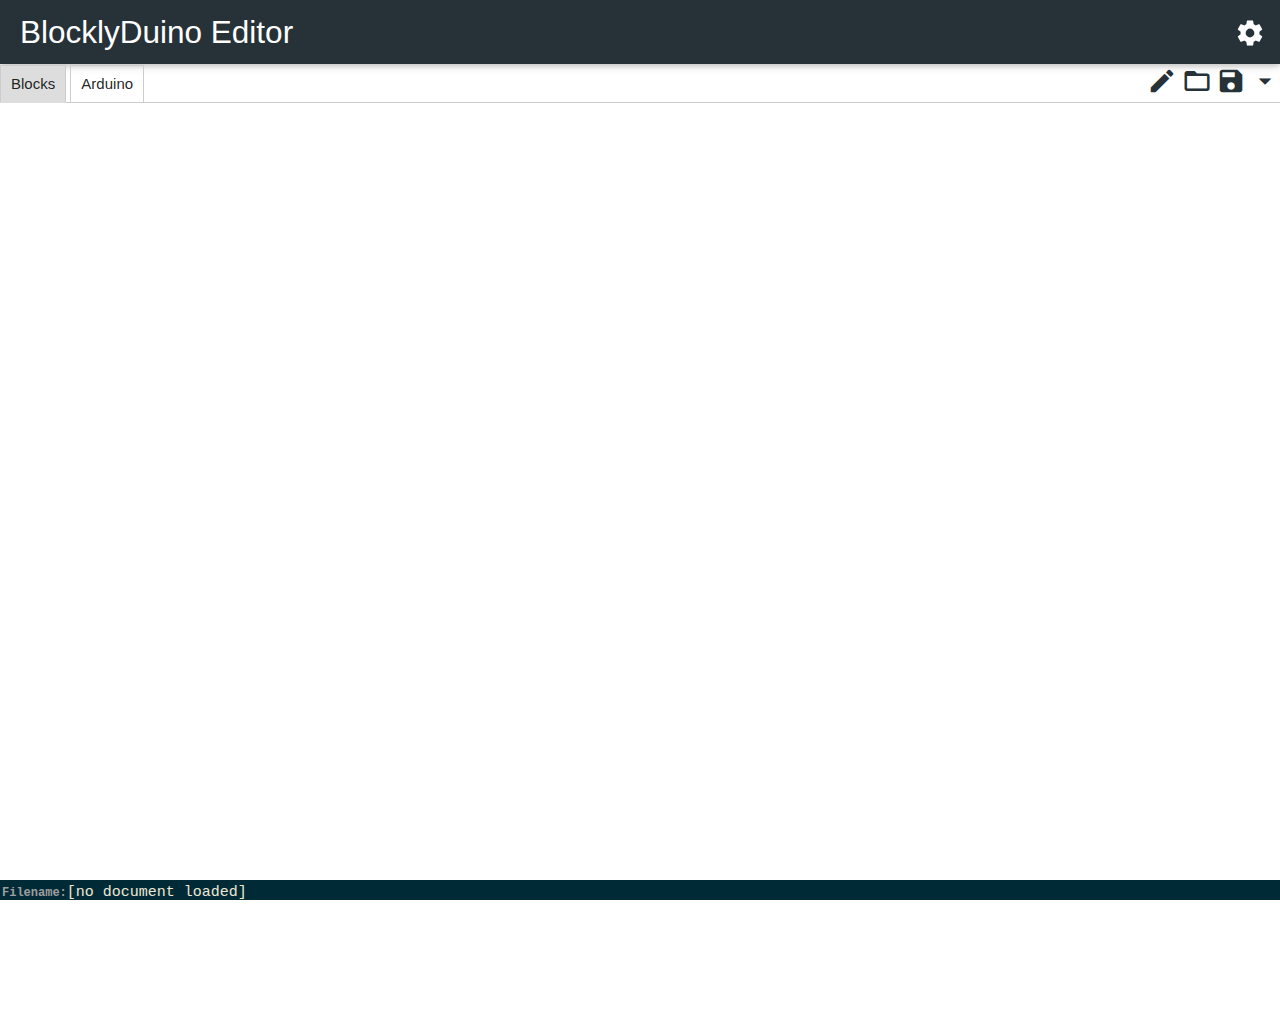
<file: offline-editor/base.html>
<!DOCTYPE html>
<html lang="en">

<head>
    <meta charset="utf-8">
    <!--Import materialize.css-->
    <link type="text/css" rel="stylesheet" href="css/materialize.min.css" media="screen,projection" />
    <link href='css/material-icons.css' rel='stylesheet' type='text/css'>
    <link href="css/style.css" rel="stylesheet">

    <!--Import jQuery before materialize.js-->
    <script type="text/javascript" src="js/jquery-2.1.3.min.js"></script>
    <script type="text/javascript" src="js/materialize.min.js"></script>
    <script src="js/header.js"></script>
    <script src="js/blockly_compressed.js"></script>
    <script src="js/blocks_compressed.js"></script>
    <script src="js/arduino_compressed.js"></script>
    <script src="msg/js/en.js"></script>
    <script src="js/setCategoryCharacter.js"></script>
    <script src="js/init.js"></script>
    <script src="js/editor.js"></script>
    <script src="js/popup.js"></script>
    <script src="js/my_materialize.js"></script>
</head>

<body>
    <!-- Modal1 Structure -->
    <div id="modal1" class="modal">
        <div class="modal-content">
            <p id="dialog1_title">Delete All Blocks?</p>
        </div>
        <div class="modal-footer">
            <a id="dialog1_yes" href="#!" class=" modal-action modal-close waves-effect waves-green btn-flat">Yes</a>
            <a id="dialog1_no" href="#!" class=" modal-action modal-close waves-effect waves-green btn-flat">No</a>
        </div>
    </div>

    <!-- Modal2 Structure -->
    <div id="modal2" class="modal">
        <div class="modal-content">
            <div class="input-field">
                <input id="dialog2_filename" type="text" class="validate" pattern="^[0-9A-Za-z]+$" required>
                <label id="dialog2_title" for="dialog2_filename">Filename</label>
            </div>
        </div>
        <div class="modal-footer">
            <a id="dialog2_ok" href="#!" class=" modal-action modal-close waves-effect waves-green btn-flat">OK</a>
            <a id="dialog2_cancel" href="#!" class=" modal-action modal-close waves-effect waves-green btn-flat">CANCEL</a>
        </div>
    </div>

    <nav>
        <div class="nav-wrapper blue-grey darken-4">
            <a href="./" class="brand-logo">BlocklyDuino Editor</a>
            <ul class="right">
                <!-- Modal3 Trigger -->
                <li><a class="waves-effect waves-light tooltipped" id="open-setting" data-tooltip="I am tooltip"><i class="material-icons">settings</i></a>
                </li>
            </ul>
        </div>
    </nav>

    <!-- Modal3 Structure -->
    <div id="modal3" class="modal">
        <div class="modal-content">
            <form action="#">
                <p id="dialog-lang-title">Language Setting</p>
                <table>
                    <tbody>
                        <tr>
                            <td>
                                <input class="with-gap" name="group1" type="radio" id="select-lang-en" value="en" />
                                <label for="select-lang-en" id="label-en">English</label>
                            </td>
                            <td>
                                <input class="with-gap" name="group1" type="radio" id="select-lang-zh" value="zh">
                                <label for="select-lang-zh" id="label-zh">正體中文</label>
                            </td>
                        </tr>
                    </tbody>
                </table>
                <div class="row">
                    <div class="col s4">
                        <!-- Switch -->
                        <div class="switch">
                            <p id="auto-save-title">Auto Save</p>
                            <label>
                                Off
                                <input id="checkbox-auto-save" type="checkbox">
                                <span class="lever"></span> On
                            </label>
                        </div>
                    </div>
                    <div class="col s8">
                        <p class="range-field" id="range-title">interval (min)
                            <input type="range" id="save-time" min="1" max="10" />
                        </p>
                    </div>
                </div>
                <p id="dialog-block-title">Option Blocks</p>
                <p>
                    <table>
                        <tbody>
                            <tr>
                                <td>
                                    <input type="checkbox" class="filled-in" id="chbox_category_linkit" value="category_linkit" />
                                    <label for="chbox_category_linkit">linkit</label>
                                </td>
                                <td></td>
                                <td></td>
                            </tr>
                            <tr>
                                <td>
                                    <input type="checkbox" class="filled-in" id="chbox_category_adafruit" value="category_adafruit" />
                                    <label for="chbox_category_adafruit">adafruit</label>
                                </td>
                                <td>
                                    <input type="checkbox" class="filled-in" id="chbox_category_grove" value="category_grove" />
                                    <label for="chbox_category_grove">grove</label>
                                </td>
                                <td>
                                    <input type="checkbox" class="filled-in" id="chbox_category_robot" value="category_robot" />
                                    <label for="chbox_category_robot">robot</label>
                                </td>
                            </tr>
                            <tr>
                                <td>
                                    <input type="checkbox" class="filled-in" id="chbox_category_ethernet" value="category_ethernet" />
                                    <label for="chbox_category_ethernet">Ethernet</label>
                                </td>
                                <td>
                                    <input type="checkbox" class="filled-in" id="chbox_category_cloud_service" value="category_cloud_service" />
                                    <label for="chbox_category_cloud_service">category_cloud_service</label>
                                </td>
                                <td></td>
                            </tr>
                            <tr>
                                <td>
                                    <input type="checkbox" class="filled-in" id="chbox_category_servo" value="category_servo" />
                                    <label for="chbox_category_servo">servo</label>
                                </td>
                                <td>
                                    <input type="checkbox" class="filled-in" id="chbox_category_ultrasonic" value="category_ultrasonic" />
                                    <label for="chbox_category_ultrasonic">ultrasonic</label>
                                </td>
                                <td>
                                    <input type="checkbox" class="filled-in" id="chbox_category_lcd" value="category_lcd" />
                                    <label for="chbox_category_lcd">lcd</label>
                                </td>
                            </tr>
                            <tr>
                                <td>
                                    <input type="checkbox" class="filled-in" id="chbox_category_other_sensor" value="category_other_sensor" />
                                    <label for="chbox_category_other_sensor">other sensor</label>
                                </td>
                                <td></td>
                                <td></td>
                            </tr>
                        </tbody>
                    </table>
                </p>
            </form>
        </div>
        <div class="modal-footer">
            <a href="#!" id="setting" class=" modal-action modal-close waves-effect waves-green btn-flat">OK</a>
        </div>
    </div>

    <!-- Modal4 Structure -->
    <div id="modal4" class="modal">
        <div class="modal-content">
            <p id="dialog4_title">Delete All Blocks?</p>
        </div>
        <div class="modal-footer">
            <a id="dialog4_yes" href="#!" class=" modal-action modal-close waves-effect waves-green btn-flat">Yes</a>
            <a id="dialog4_no" href="#!" class=" modal-action modal-close waves-effect waves-green btn-flat">No</a>
        </div>
    </div>

    <!-- modal_import Structure -->
    <div id="modal_import" class="modal">
        <div class="modal-content">
            <div class="input-field">
                <textarea id="textarea_import" class="materialize-textarea"></textarea>
                <label id="textarea_import_label" for="textarea_import">Import XML</label>
            </div>
        </div>
        <div class="modal-footer">
            <a id="dialog_import_ok" href="#!" class=" modal-action modal-close waves-effect waves-green btn-flat">OK</a>
            <a id="dialog_import_cancel" href="#!" class=" modal-action modal-close waves-effect waves-green btn-flat">CANCEL</a>
        </div>
    </div>

    <!-- modal_export Structure -->
    <div id="modal_export" class="modal">
        <div class="modal-content">
            <div class="input-field">
                <textarea id="textarea_export" class="materialize-textarea"></textarea>
                <label id="textarea_export_label" for="textarea_export">Export XML</label>
            </div>
        </div>
        <div class="modal-footer">
            <a id="dialog_export_ok" href="#!" class=" modal-action modal-close waves-effect waves-green btn-flat">OK</a>
        </div>
    </div>

    <!-- Dropdown Structure -->
    <ul id="dropdown1" class="dropdown-content">
        <li><a href="#!" id="button_import">Import</a>
        </li>
        <li class="divider"></li>
        <li><a href="#!" id="button_export">Export</a>
        </li>
        <li class="divider"></li>
        <li><a href="#!" id="button_discard">Discard</a>
        </li>
        <li class="divider"></li>
        <li><a href="#!" id="button_save_as">Save as..</a>
        </li>
    </ul>

    <!-- modal_varialble Structure -->
    <div id="modal_variable" class="modal">
        <div class="modal-content">
            <div class="input-field">
                <input id="dialog_var_name" type="text" class="validate" pattern="^[0-9A-Za-z]+$" required>
                <label id="dialog_var_title" for="dialog_var_name">Rename Variable Name</label>
            </div>
        </div>
        <div class="modal-footer">
            <a id="dialog_var_ok" href="#!" class=" modal-action modal-close waves-effect waves-green btn-flat">OK</a>
            <a href="#!" class=" modal-action modal-close waves-effect waves-green btn-flat">CANCEL</a>
        </div>
    </div>

    <table id="main">
        <tr>
            <td>
                <table id="tab">
                    <tr id="tabRow">
                        <td id="tab_blocks" class="tabon">Blocks</td>
                        <td class="tabmin">&nbsp;</td>
                        <td id="tab_arduino" class="taboff">Arduino</td>
                        <td class="tabmin">&nbsp;</td>
                        <td class="tabmax">
                            <a href="#" class="hide-link tooltipped" id="button_new" data-tooltip="I am tooltip"><i class="small material-icons">create</i></a>
                            <a href="#" class="hide-link tooltipped" id="button_open" data-tooltip="I am tooltip"><i class="small material-icons">folder_open</i></a>
                            <a href="#" class="hide-link tooltipped" data-tooltip="I am tooltip" id="button_save"><i class="small material-icons">save</i></a>
                            <!-- Dropdown Trigger -->
                            <a class="hide-link dropdown-button" href="#" data-activates="dropdown1"><i class="small material-icons">arrow_drop_down</i></a>
                        </td>
                    </tr>
                </table>
            </td>
        </tr>
        <tr>
            <td id="content_area"></td>
        </tr>
    </table>
    <div id="content_blocks" class="content"></div>
    <textarea id="content_arduino" class="content" readonly wrap="off"></textarea>

    <xml id="toolbox" style="display: none"></xml>
    <div class="info">
        <label id="info_filename">Filename:</label><span id="info_title"></span>
    </div>
</body>

</html>
</file>
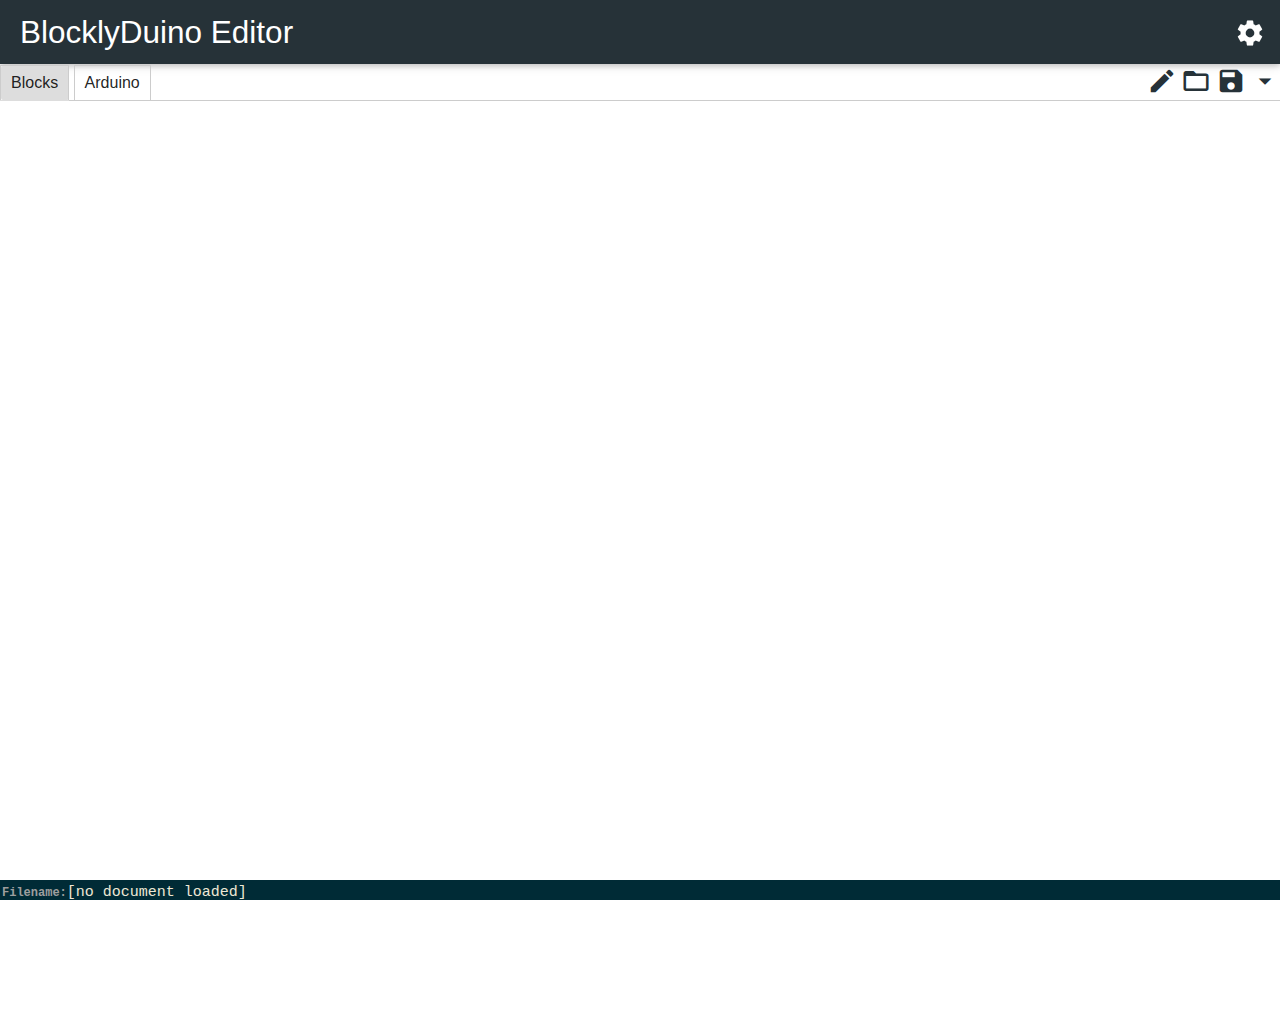
<file: offline-editor/main.html>
<html lang="en">

<head>
    <meta charset="utf-8">
    <!--Import materialize.css-->
    <link type="text/css" rel="stylesheet" href="css/materialize.min.css" media="screen,projection">
    <link href="css/material-icons.css" rel="stylesheet" type="text/css">
    <link href="css/style.css" rel="stylesheet">

    <!--Import jQuery before materialize.js-->
    <script type="text/javascript" src="js/jquery-2.1.3.min.js"></script>
    <script type="text/javascript" src="js/materialize.min.js"></script>
    <script src="js/header.js"></script>
    <script src="js/blockly_compressed.js"></script>
    <script src="js/blocks_compressed.js"></script>
    <script src="js/arduino_compressed.js"></script>
    <script src="msg/js/en.js"></script>
    <script src="js/setCategoryCharacter.js"></script>
    <script src="js/init.js"></script>
    <script src="js/editor.js"></script>
    <script src="js/popup.js"></script>
    <script src="js/my_materialize.js"></script>
</head>

<body>
    <!-- Modal1 Structure -->
    <div id="modal1" class="modal">
        <div class="modal-content">
            <p id="dialog1_title">Delete All Blocks?</p>
        </div>
        <div class="modal-footer">
            <a id="dialog1_yes" href="#!" class=" modal-action modal-close waves-effect waves-green btn-flat">Yes</a>
            <a id="dialog1_no" href="#!" class=" modal-action modal-close waves-effect waves-green btn-flat">No</a>
        </div>
    </div>

    <!-- Modal2 Structure -->
    <div id="modal2" class="modal">
        <div class="modal-content">
            <div class="input-field">
                <input id="dialog2_filename" type="text" class="validate" pattern="^[0-9A-Za-z]+$" required>
                <label id="dialog2_title" for="dialog2_filename">Filename</label>
            </div>
        </div>
        <div class="modal-footer">
            <a id="dialog2_ok" href="#!" class=" modal-action modal-close waves-effect waves-green btn-flat">OK</a>
            <a id="dialog2_cancel" href="#!" class=" modal-action modal-close waves-effect waves-green btn-flat">CANCEL</a>
        </div>
    </div>

    <nav>
        <div class="nav-wrapper blue-grey darken-4">
            <a href="./" class="brand-logo">BlocklyDuino Editor</a>
            <ul class="right">
                <!-- Modal3 Trigger -->
                <li><a class="waves-effect waves-light tooltipped" id="open-setting" data-tooltip="I am tooltip"><i class="material-icons">settings</i></a>
                </li>
            </ul>
        </div>
    </nav>

    <!-- Modal3 Structure -->
    <div id="modal3" class="modal">
        <div class="modal-content">
            <form action="#">
                <p id="dialog-lang-title">Language Setting</p>
                <table>
                    <tbody>
                        <tr>
                            <td>
                                <input class="with-gap" name="group1" type="radio" id="select-lang-en" value="en">
                                <label for="select-lang-en" id="label-en">English</label>
                            </td>
                            <td>
                                <input class="with-gap" name="group1" type="radio" id="select-lang-zh" value="zh">
                                <label for="select-lang-zh" id="label-zh">正體中文</label>
                            </td>
                        </tr>
                    </tbody>
                </table>
                <div class="row">
                    <div class="col s4">
                        <!-- Switch -->
                        <div class="switch">
                            <p id="auto-save-title">Auto Save</p>
                            <label>
                                Off
                                <input id="checkbox-auto-save" type="checkbox">
                                <span class="lever"></span> On
                            </label>
                        </div>
                    </div>
                    <div class="col s8">
                        <p class="range-field" id="range-title">interval (min)
                            <input type="range" id="save-time" min="1" max="10">
                        </p>
                    </div>
                </div>
                <p id="dialog-block-title">Option Blocks</p>
                <p>
                    </p><table>
                        <tbody>
                            <tr>
                                <td>
                                    <input type="checkbox" class="filled-in" id="chbox_category_linkit" value="category_linkit">
                                    <label for="chbox_category_linkit">linkit</label>
                                </td>
                                <td></td>
                                <td></td>
                            </tr>
                            <tr>
                                <td>
                                    <input type="checkbox" class="filled-in" id="chbox_category_adafruit" value="category_adafruit">
                                    <label for="chbox_category_adafruit">adafruit</label>
                                </td>
                                <td>
                                    <input type="checkbox" class="filled-in" id="chbox_category_grove" value="category_grove">
                                    <label for="chbox_category_grove">grove</label>
                                </td>
                                <td>
                                    <input type="checkbox" class="filled-in" id="chbox_category_robot" value="category_robot">
                                    <label for="chbox_category_robot">robot</label>
                                </td>
                            </tr>
                            <tr>
                                <td>
                                    <input type="checkbox" class="filled-in" id="chbox_category_ethernet" value="category_ethernet">
                                    <label for="chbox_category_ethernet">Ethernet</label>
                                </td>
                                <td>
                                    <input type="checkbox" class="filled-in" id="chbox_category_cloud_service" value="category_cloud_service">
                                    <label for="chbox_category_cloud_service">category_cloud_service</label>
                                </td>
                                <td></td>
                            </tr>
                            <tr>
                                <td>
                                    <input type="checkbox" class="filled-in" id="chbox_category_servo" value="category_servo">
                                    <label for="chbox_category_servo">servo</label>
                                </td>
                                <td>
                                    <input type="checkbox" class="filled-in" id="chbox_category_ultrasonic" value="category_ultrasonic">
                                    <label for="chbox_category_ultrasonic">ultrasonic</label>
                                </td>
                                <td>
                                    <input type="checkbox" class="filled-in" id="chbox_category_lcd" value="category_lcd">
                                    <label for="chbox_category_lcd">lcd</label>
                                </td>
                            </tr>
                            <tr>
                                <td>
                                    <input type="checkbox" class="filled-in" id="chbox_category_other_sensor" value="category_other_sensor">
                                    <label for="chbox_category_other_sensor">other sensor</label>
                                </td>
                                <td></td>
                                <td></td>
                            </tr>
                        </tbody>
                    </table>
                
            </form>
        </div>
        <div class="modal-footer">
            <a href="#!" id="setting" class=" modal-action modal-close waves-effect waves-green btn-flat">OK</a>
        </div>
    </div>

    <!-- Modal4 Structure -->
    <div id="modal4" class="modal">
        <div class="modal-content">
            <p id="dialog4_title">Delete All Blocks?</p>
        </div>
        <div class="modal-footer">
            <a id="dialog4_yes" href="#!" class=" modal-action modal-close waves-effect waves-green btn-flat">Yes</a>
            <a id="dialog4_no" href="#!" class=" modal-action modal-close waves-effect waves-green btn-flat">No</a>
        </div>
    </div>

    <!-- modal_import Structure -->
    <div id="modal_import" class="modal">
        <div class="modal-content">
            <div class="input-field">
                <textarea id="textarea_import" class="materialize-textarea"></textarea>
                <label id="textarea_import_label" for="textarea_import">Import XML</label>
            </div>
        </div>
        <div class="modal-footer">
            <a id="dialog_import_ok" href="#!" class=" modal-action modal-close waves-effect waves-green btn-flat">OK</a>
            <a id="dialog_import_cancel" href="#!" class=" modal-action modal-close waves-effect waves-green btn-flat">CANCEL</a>
        </div>
    </div>

    <!-- modal_export Structure -->
    <div id="modal_export" class="modal">
        <div class="modal-content">
            <div class="input-field">
                <textarea id="textarea_export" class="materialize-textarea"></textarea>
                <label id="textarea_export_label" for="textarea_export">Export XML</label>
            </div>
        </div>
        <div class="modal-footer">
            <a id="dialog_export_ok" href="#!" class=" modal-action modal-close waves-effect waves-green btn-flat">OK</a>
        </div>
    </div>

    <!-- Dropdown Structure -->
    <ul id="dropdown1" class="dropdown-content">
        <li><a href="#!" id="button_import">Import</a>
        </li>
        <li class="divider">
        <li><a href="#!" id="button_export">Export</a>
        </li>
        <li class="divider">
        <li><a href="#!" id="button_discard">Discard</a>
        </li>
        <li class="divider">
        <li><a href="#!" id="button_save_as">Save as..</a>
        </li>
    </ul>

    <!-- modal_varialble Structure -->
    <div id="modal_variable" class="modal">
        <div class="modal-content">
            <div class="input-field">
                <input id="dialog_var_name" type="text" class="validate" pattern="^[0-9A-Za-z]+$" required>
                <label id="dialog_var_title" for="dialog_var_name">Rename Variable Name</label>
            </div>
        </div>
        <div class="modal-footer">
            <a id="dialog_var_ok" href="#!" class=" modal-action modal-close waves-effect waves-green btn-flat">OK</a>
            <a href="#!" class=" modal-action modal-close waves-effect waves-green btn-flat">CANCEL</a>
        </div>
    </div>

    <table id="main">
        <tr>
            <td>
                <table id="tab">
                    <tr id="tabRow">
                        <td id="tab_blocks" class="tabon">Blocks</td>
                        <td class="tabmin"> </td>
                        <td id="tab_arduino" class="taboff">Arduino</td>
                        <td class="tabmin"> </td>
                        <td class="tabmax">
                            <a href="#" class="hide-link tooltipped" id="button_new" data-tooltip="I am tooltip"><i class="small material-icons">create</i></a>
                            <a href="#" class="hide-link tooltipped" id="button_open" data-tooltip="I am tooltip"><i class="small material-icons">folder_open</i></a>
                            <a href="#" class="hide-link tooltipped" data-tooltip="I am tooltip" id="button_save"><i class="small material-icons">save</i></a>
                            <!-- Dropdown Trigger -->
                            <a class="hide-link dropdown-button" href="#" data-activates="dropdown1"><i class="small material-icons">arrow_drop_down</i></a>
                        </td>
                    </tr>
                </table>
            </td>
        </tr>
        <tr>
            <td id="content_area"></td>
        </tr>
    </table>
    <div id="content_blocks" class="content"></div>
    <textarea id="content_arduino" class="content" readonly wrap="off"></textarea>

    <xml id="toolbox" style="display: none"><category id="category_initializes">
    <block type="initializes_setup"></block>
</category>
<category id="category_inout">
    <category id="category_digital">
        <block type="inout_highlow"></block>
        <block type="inout_digitalpin"></block>
        <block type="inout_digital_write"></block>
        <block type="inout_custom_digital_write">
            <value name="PIN">
                <block type="inout_digitalpin">
                    <field name="PIN">1</field>
                </block>
            </value>
            <value name="STAT">
                <block type="inout_highlow">
                    <field name="BOOL">HIGH</field>
                </block>
            </value>
        </block>
        <block type="inout_digital_read"></block>
        <block type="inout_enable_pullup"></block>
    </category>
    <category id="category_analog">
        <block type="inout_analog_write">
            <value name="NUM">
                <block type="math_number">
                    <field name="NUM">255</field>
                </block>
            </value>
        </block>
        <block type="inout_analog_read"></block>
    </category>
    <category id="category_others">
        <block type="pulsein"></block>
        <block type="tone"></block>
        <block type="custom_tone">
            <value name="FREQ">
                <block type="math_number">
                    <field name="NUM">255</field>
                </block>
            </value>
        </block>
    </category>
</category>
<category id="category_serial">
    <block type="serial_available"></block>
    <block type="serial_print">
        <value name="CONTENT">
            <block type="text">
                <field name="TEXT"></field>
            </block>
        </value>
    </block>
    <block type="serial_println">
        <value name="CONTENT">
            <block type="text">
                <field name="TEXT"></field>
            </block>
        </value>
    </block>
    <block type="serial_read"></block>
    <block type="serial_byte_number"></block>
</category>
<category id="category_ethernet">
    <category id="category_ethernet_init">
        <block type="ethernet_begin_dhcp">
            <value name="MAC_ADDRESS">
                <block type="ethernet_mac_address"></block>
            </value>
        </block>
        <block type="ethernet_localip"></block>
    </category>
    <category id="category_ethernet_client">
        <block type="ethernet_connect">
            <value name="SERVER">
                <block type="text">
                    <field name="TEXT">www.google.com</field>
                </block>
            </value>
        </block>
        <block type="ethernet_stop"></block>
        <block type="ethernet_connected"></block>
        <block type="ethernet_available"></block>
        <block type="ethernet_print">
            <value name="TEXT">
                <block type="text">
                    <field name="TEXT"></field>
                </block>
            </value>
        </block>
        <block type="ethernet_println">
            <value name="TEXT">
                <block type="text">
                    <field name="TEXT"></field>
                </block>
            </value>
        </block>
        <block type="ethernet_read"></block>
        <block type="ethernet_get_request"></block>
        <!--block type="ethernet_post_request"></block-->
    </category>
</category>
<category id="category_interrupts">
    <block type="interrupts_attach"></block>
    <block type="interrupts_detach"></block>
    <block type="interrupts"></block>
    <block type="interrupts_no"></block>
</category>
<sep id="category_sep"></sep>
<category id="category_cloud_service">
    <category id="category_ifttt">
        <block type="text">
            <field name="TEXT">maker.ifttt.com</field>
        </block>
        <block type="ifttt_get_url">
            <value name="EVENT">
                <block type="text">
                    <field name="TEXT"></field>
                </block>
            </value>
            <value name="KEY">
                <block type="text">
                    <field name="TEXT"></field>
                </block>
            </value>
        </block>
    </category>
    <category id="category_m2x">
        <block type="m2x_begin">
            <value name="ID">
                <block type="text">
                    <field name="TEXT"></field>
                </block>
            </value>
            <value name="STREAM_NAME">
                <block type="text">
                    <field name="TEXT"></field>
                </block>
            </value>
            <value name="KEY">
                <block type="text">
                    <field name="TEXT"></field>
                </block>
            </value>
        </block>
        <block type="m2x_update_value">
            <value name="VALUE">
                <block type="math_number">
                    <field name="NUM">1</field>
                </block>
            </value>
        </block>
        <block type="m2x_list_value"></block>
        <block type="m2x_custom_list_value"></block>
        <block type="m2x_delete_values"></block>
        <block type="m2x_update_location">
            <value name="LOCATION_NAME">
                <block type="text">
                    <field name="TEXT"></field>
                </block>
            </value>
        </block>
    </category>
    <category id="category_blynk">
        <block type="blynk_ethernet_begin">
            <value name="AUTH">
                <block type="text">
                    <field name="TEXT"></field>
                </block>
            </value>
            <value name="MAC_ADDRESS">
                <block type="ethernet_mac_address"></block>
            </value>
        </block>
        <block type="blynk_connect"></block>
        <block type="blynk_write"></block>
        <block type="blynk_param"></block>
        <block type="blynk_merge_param"></block>
        <block type="blynk_virtual_write">
            <value name="VALUE">
                <block type="math_number">
                    <field name="NUM">1</field>
                </block>
            </value>
        </block>
        <block type="blynk_email">
            <value name="ADDRESS">
                <block type="text">
                    <field name="TEXT"></field>
                </block>
            </value>
            <value name="TITLE">
                <block type="text">
                    <field name="TEXT"></field>
                </block>
            </value>
            <value name="BODY">
                <block type="text">
                    <field name="TEXT"></field>
                </block>
            </value>
        </block>
        <block type="blynk_notify">
            <value name="TEXT">
                <block type="text">
                    <field name="TEXT"></field>
                </block>
            </value>
        </block>
        <block type="blynk_tweet">
            <value name="TEXT">
                <block type="text">
                    <field name="TEXT"></field>
                </block>
            </value>
        </block>
    </category>
</category>
<sep></sep>
<category id="category_grove">
    <category id="category_grove_input">
        <block type="grove_button"></block>
        <block type="grove_touch"></block>
        <block type="grove_rotary_angle"></block>
        <block type="grove_ir_receiver_init"></block>
        <block type="grove_ir_receiver_check_data"></block>
        <block type="grove_ir_receiver_receive"></block>
        <block type="grove_ir_receiver_data"></block>
        <!--block type="grove_tilt_switch"></block-->
        <!--block type="grove_thumb_joystick"></block-->
    </category>
    <category id="category_grove_output">
        <block type="grove_led"></block>
        <block type="grove_relay"></block>
        <block type="grove_buzzer"></block>
        <block type="grove_ir_emitter_send">
            <value name="DATA">
                <block type="math_number">
                    <field name="NUM">0</field>
                </block>
            </value>
        </block>
        <!--block type="grove_rgb_led"></block-->
        <!--block type="grove_motor_shield"></block-->
    </category>
    <category id="category_grove_sensor">
        <!--block type="grove_line_finder"></block-->
        <!--block type="grove_pir_motion_sensor"></block-->
        <block type="grove_light_sensor"></block>
        <block type="grove_temporature_sensor"></block>
        <block type="grove_sound_sensor"></block>
        <!--block type="grove_ultrasonic_ranger"></block-->
    </category>
    <category id="category_lcd_rgb">
        <block type="grove_rgb_lcd_begin"></block>
        <block type="grove_rgb_lcd_print">
            <value name="PRINT">
                <block type="text">
                    <field name="TEXT"></field>
                </block>
            </value>
        </block>
        <block type="grove_rgb_lcd_setcolor"></block>
        <block type="grove_rgb_lcd_custom_setcursor">
            <value name="COL">
                <block type="math_number">
                    <field name="NUM">0</field>
                </block>
            </value>
            <value name="ROW">
                <block type="math_number">
                    <field name="NUM">0</field>
                </block>
            </value>
        </block>
        <block type="grove_rgb_lcd_clear"></block>
        <!--block type="lcd_scrolldisplayright"></block-->
        <!--block type="lcd_scrolldisplayleft"></block-->
        <block type="grove_rgb_lcd_switch_scroll"></block>
        <!--block type="lcd_lefttoright"></block-->
        <!--block type="lcd_righttoleft"></block-->
        <!--block type="grove_serial_lcd_power"></block-->
        <!--block type="grove_serial_lcd_effect"></block-->
    </category>
</category>
<category id="category_adafruit">
    <category id="category_rgbled">
        <block type="rgbled_begin"></block>
        <!--block type="rgbled_setpixelcolor"></block-->
        <block type="rgbled_setpixelcolor2">
            <value name="TARGET">
                <block type="math_number">
                    <field name="NUM">0</field>
                </block>
            </value>
        </block>
        <block type="rgbled_custom_setpixelcolor">
            <value name="TARGET">
                <block type="math_number">
                    <field name="NUM">0</field>
                </block>
            </value>
            <value name="R">
                <block type="math_number">
                    <field name="NUM">255</field>
                </block>
            </value>
            <value name="G">
                <block type="math_number">
                    <field name="NUM">0</field>
                </block>
            </value>
            <value name="B">
                <block type="math_number">
                    <field name="NUM">0</field>
                </block>
            </value>
        </block>
        <block type="rgbled_show"></block>
    </category>
    <category id="category_neopixel">
        <block type="neopixel_begin"></block>
        <!--block type="neopixel_setpixelcolor"></block-->
        <block type="neopixel_setpixelcolor">
            <value name="TARGET">
                <block type="math_number">
                    <field name="NUM">0</field>
                </block>
            </value>
        </block>
        <block type="neopixel_custom_setpixelcolor">
            <value name="TARGET">
                <block type="math_number">
                    <field name="NUM">0</field>
                </block>
            </value>
            <value name="R">
                <block type="math_number">
                    <field name="NUM">255</field>
                </block>
            </value>
            <value name="G">
                <block type="math_number">
                    <field name="NUM">0</field>
                </block>
            </value>
            <value name="B">
                <block type="math_number">
                    <field name="NUM">0</field>
                </block>
            </value>
        </block>
        <block type="neopixel_show"></block>
    </category>
    <category id="category_i2c_matrix">
        <block type="i2c_matrix_begin"></block>
        <block type="i2c_matrix_clear"></block>
        <block type="i2c_matrix_writedisplay"></block>
        <block type="i2c_matrix_setcursor">
            <value name="COL">
                <block type="math_number">
                    <field name="NUM">0</field>
                </block>
            </value>
            <value name="ROW">
                <block type="math_number">
                    <field name="NUM">0</field>
                </block>
            </value>
        </block>
        <block type="i2c_matrix_settextsize"></block>
        <block type="i2c_matrix_settextwrap"></block>
        <block type="i2c_matrix_settextcolor"></block>
        <block type="i2c_matrix_print">
            <value name="CONTENT">
                <block type="text">
                    <field name="TEXT"></field>
                </block>
            </value>
        </block>
        <block type="i2c_matrix_setrotation"></block>
        <block type="i2c_matrix_drawpixel">
            <value name="X">
                <block type="math_number">
                    <field name="NUM">0</field>
                </block>
            </value>
            <value name="Y">
                <block type="math_number">
                    <field name="NUM">0</field>
                </block>
            </value>
        </block>
        <block type="i2c_matrix_drawline">
            <value name="X0">
                <block type="math_number">
                    <field name="NUM">0</field>
                </block>
            </value>
            <value name="Y0">
                <block type="math_number">
                    <field name="NUM">0</field>
                </block>
            </value>
            <value name="X1">
                <block type="math_number">
                    <field name="NUM">0</field>
                </block>
            </value>
            <value name="Y1">
                <block type="math_number">
                    <field name="NUM">0</field>
                </block>
            </value>
        </block>
        <block type="i2c_matrix_drawcircle">
            <value name="X">
                <block type="math_number">
                    <field name="NUM">0</field>
                </block>
            </value>
            <value name="Y">
                <block type="math_number">
                    <field name="NUM">0</field>
                </block>
            </value>
            <value name="D">
                <block type="math_number">
                    <field name="NUM">0</field>
                </block>
            </value>
        </block>
        <block type="i2c_matrix_drawrect">
            <value name="X0">
                <block type="math_number">
                    <field name="NUM">0</field>
                </block>
            </value>
            <value name="Y0">
                <block type="math_number">
                    <field name="NUM">0</field>
                </block>
            </value>
            <value name="X1">
                <block type="math_number">
                    <field name="NUM">5</field>
                </block>
            </value>
            <value name="Y1">
                <block type="math_number">
                    <field name="NUM">5</field>
                </block>
            </value>
        </block>
        <block type="i2c_matrix_fillrect">
            <value name="X0">
                <block type="math_number">
                    <field name="NUM">0</field>
                </block>
            </value>
            <value name="Y0">
                <block type="math_number">
                    <field name="NUM">0</field>
                </block>
            </value>
            <value name="X1">
                <block type="math_number">
                    <field name="NUM">5</field>
                </block>
            </value>
            <value name="Y1">
                <block type="math_number">
                    <field name="NUM">5</field>
                </block>
            </value>
        </block>
    </category>
    <category id="category_i2c_sevenseg">
        <block type="i2c_sevenseg_begin"></block>
        <block type="i2c_sevenseg_writedisplay"></block>
        <block type="i2c_sevenseg_print">
            <value name="NUM">
                <block type="math_number">
                    <field name="NUM">7777</field>
                </block>
            </value>
        </block>
        <block type="i2c_sevenseg_writedigitnum">
            <value name="POSITION">
                <block type="math_number">
                    <field name="NUM">0</field>
                </block>
            </value>
            <value name="NUM">
                <block type="math_number">
                    <field name="NUM">1</field>
                </block>
            </value>
            <value name="DOTS">
                <block type="i2c_sevenseg_boolean">
                    <field name="BOOL">TRUE</field>
                </block>
            </value>
        </block>
        <block type="i2c_sevenseg_drawcolon">
            <value name="DOTS">
                <block type="i2c_sevenseg_boolean">
                    <field name="BOOL">TRUE</field>
                </block>
            </value>
        </block>
        <block type="i2c_sevenseg_boolean"></block>
    </category>
    <category id="category_mpr121">
        <block type="mpr121_begin"></block>
        <block type="mpr121_touched">
            <value name="CH">
                <block type="math_number">
                    <field name="NUM">0</field>
                </block>
            </value>
        </block>
        <block type="mpr121_released">
            <value name="CH">
                <block type="math_number">
                    <field name="NUM">0</field>
                </block>
            </value>
        </block>
        <block type="mpr121_value">
            <value name="CH">
                <block type="math_number">
                    <field name="NUM">0</field>
                </block>
            </value>
        </block>
        <block type="mpr121_reset"></block>
    </category>
</category>
<category id="category_sparkfun">
    <category id="category_ir_remote">
        <block type="ir_remote_get"></block>
        <block type="ir_remote_button"></block>
    </category>
</category>
<category id="category_robot">
    <category id="category_shield_bot">
        <block type="shield_bot_setmaxspeed"></block>
        <block type="shield_bot_setmaxspeed_lr"></block>
        <block type="shield_bot_move"></block>
        <block type="shield_bot_drive">
            <value name="LEFT">
                <block type="math_number">
                    <field name="NUM">0</field>
                </block>
            </value>
            <value name="RIGHT">
                <block type="math_number">
                    <field name="NUM">0</field>
                </block>
            </value>
        </block>
        <block type="shield_bot_motor">
            <value name="DIRECTION">
                <block type="math_number">
                    <field name="NUM">0</field>
                </block>
            </value>
        </block>
        <block type="shield_bot_readsensor"></block>
    </category>
    <category id="category_aerobot">
        <block type="aerobot_move"></block>
        <block type="aerobot_rotate"></block>
        <block type="aerobot_lightsens"></block>
        <block type="aerobot_distsens"></block>
        <block type="aerobot_linesens"></block>
        <block type="aerobot_setled"></block>
    </category>
</category>
<category id="category_servo">
    <block type="servo_write">
        <value name="ANGLE">
            <block type="math_number">
                <field name="NUM">0</field>
            </block>
        </value>
    </block>
    <block type="servo_writeus">
        <value name="ANGLE_US">
            <block type="math_number">
                <field name="NUM">0</field>
            </block>
        </value>
    </block>
    <block type="servo_read"></block>
    <block type="servo_attached"></block>
    <block type="servo_attach"></block>
    <block type="servo_custom_attach"></block>
    <block type="servo_detach"></block>
</category>
<category id="category_ultrasonic">
    <block type="ultrasonic_setting"></block>
    <block type="ultrasonic_maxrange"></block>
    <block type="ultrasonic_distance"></block>
</category>
<category id="category_lcd">
    <block type="lcd_init"></block>
    <block type="lcd_begin"></block>
    <block type="lcd_print">
        <value name="PRINT">
            <block type="text">
                <field name="TEXT"></field>
            </block>
        </value>
    </block>
    <!--block type="lcd_setcursor"></block-->
    <block type="lcd_custom_setcursor">
        <value name="COL">
            <block type="math_number">
                <field name="NUM">0</field>
            </block>
        </value>
        <value name="ROW">
            <block type="math_number">
                <field name="NUM">0</field>
            </block>
        </value>
    </block>
    <block type="lcd_clear"></block>
    <!--block type="lcd_scrolldisplayright"></block-->
    <!--block type="lcd_scrolldisplayleft"></block-->
    <block type="lcd_switch_scroll"></block>
    <!--block type="lcd_autoscroll"></block>
<block type="lcd_noautoscroll"></block-->
    <!--block type="lcd_lefttoright"></block-->
    <!--block type="lcd_righttoleft"></block-->
</category>
<category id="category_other_sensor">
    <block type="dht_read"></block>
</category>
<sep></sep>
<category id="category_logic">
    <block type="controls_if"></block>
    <block type="logic_compare"></block>
    <block type="logic_operation"></block>
    <block type="logic_negate"></block>
    <block type="logic_boolean"></block>
</category>
<category id="category_loops">
    <block type="controls_repeat"></block>
    <block type="controls_for">
        <value name="FROM">
            <block type="math_number">
                <field name="NUM">0</field>
            </block>
        </value>
        <value name="TO">
            <block type="math_number">
                <field name="NUM">10</field>
            </block>
        </value>
    </block>
    <block type="controls_while">
        <value name="BOOL">
            <block type="logic_boolean">
                <field name="BOOL">TRUE</field>
            </block>
        </value>
    </block>
    <block type="controls_flow_statements"></block>
    <block type="controls_return"></block>
</category>
<category id="category_time">
    <block type="millis"></block>
    <block type="micros"></block>
    <block type="delay_custom">
        <value name="DELAY_TIME">
            <block type="math_number">
                <field name="NUM">1000</field>
            </block>
        </value>
    </block>
    <block type="delayMicroseconds_custom">
        <value name="DELAY_TIME">
            <block type="math_number">
                <field name="NUM">1000</field>
            </block>
        </value>
    </block>
</category>
<category id="category_array">
    <block type="array_create_with"></block>
    <block type="array_getIndex">
        <value name="AT">
            <block type="math_number">
                <field name="NUM">1</field>
            </block>
        </value>
    </block>
</category>
<category id="category_math">
    <block type="math_number"></block>
    <block type="cast_number"></block>
    <block type="math_arithmetic"></block>
    <block type="math_single"></block>
    <block type="math_constrain"></block>
    <block type="math_pow"></block>
    <block type="math_random_max_min"></block>
    <block type="math_map_int"></block>
    <block type="math_map_float"></block>
</category>
<category id="category_text">
    <block type="text"></block>
    <block type="text_commentout"></block>
    <block type="text_length"></block>
    <block type="text_charAt">
        <value name="INDEX">
            <block type="math_number">
                <field name="NUM">1</field>
            </block>
        </value>
    </block>
</category>
<sep></sep>
<category id="category_variables" custom="VARIABLE"></category>
<category id="category_functions" custom="PROCEDURE"></category>
<sep></sep>
<!--category id="category_involt">
<block type="involt_directmode"></block>
<block type="involt_chromereceive"></block>
<block type="involt_sendvalue"></block>
<block type="involt_receivevalue"></block>
</category-->
<sep></sep>
<category id="category_linkit">
  <category id="category_linkit_wifi">
    <block type="linkit_wifi_wait_until_ready">
        <value name="SSID">
            <block type="text">
                <field name="TEXT"></field>
            </block>
        </value>
        <value name="PASSWORD">
            <block type="text">
                <field name="TEXT"></field>
            </block>
        </value>
    </block>
    <block type="linkit_wifi">
        <value name="SSID">
            <block type="text">
                <field name="TEXT"></field>
            </block>
        </value>
        <value name="PASSWORD">
            <block type="text">
                <field name="TEXT"></field>
            </block>
        </value>
    </block>
    <block type="linkit_wifi_ignore_result">
        <value name="SSID">
            <block type="text">
                <field name="TEXT"></field>
            </block>
        </value>
        <value name="PASSWORD">
            <block type="text">
                <field name="TEXT"></field>
            </block>
        </value>
    </block>
    <block type="linkit_wifi_ready_advanced">
        <value name="SSID">
            <block type="text">
                <field name="TEXT"></field>
            </block>
        </value>
        <value name="PASSWORD">
            <block type="text">
                <field name="TEXT"></field>
            </block>
        </value>
    </block>
    <block type="linkit_wifi_ready"></block>
    <block type="linkit_wifi_status"></block>
  </category>
  <category id="category_linkit_ble">
    <block type="linkit_ble_wait_until_ready"></block>
    <block type="linkit_ble_ready"></block>
    <block type="linkit_ble_central_scan"></block>
    <block type="linkit_ble_central_scan_count"></block>
    <block type="linkit_ble_central_get_peripheral_with_index">
      <value name="INDEX">
          <block type="math_number">
              <field name="NUM">0</field>
          </block>
      </value>
    </block>
    <block type="linkit_ble_periphral">
        <value name="SERVICE">
            <block type="text">
                <field name="TEXT">951A6899-6F0F-456F-8AE0-5E0B4352D85B</field>
            </block>
        </value>
        <value name="CHARACTERISTIC">
            <block type="text">
                <field name="TEXT">B77D53AC-D590-41E0-B75A-6DA442F543F6</field>
            </block>
        </value>
    </block>
    <block type="linkit_ble_ibeacon">
        <value name="UUID">
            <block type="text">
                <field name="TEXT">74278BDA-B644-4520-8F0C-720EAF059935</field>
            </block>
        </value>
        <value name="MAJOR">
            <block type="math_number">
                <field name="NUM">1</field>
            </block>
        </value>
        <value name="MINOR">
            <block type="math_number">
                <field name="NUM">2</field>
            </block>
        </value>
        <value name="RSSI">
            <block type="math_number">
                <field name="NUM">-40</field>
            </block>
        </value>
    </block>
  </category>
  <category id="category_linkit_mcs">
  </category>
</category>
</xml>
    <div class="info">
        <label id="info_filename">Filename:</label><span id="info_title"></span>
    </div>
</body>

</html>
</file>
<file: offline-editor/css/material-icons.css>
@font-face {
  font-family: 'Material Icons';
  font-style: normal;
  font-weight: 400;
  src: url(MaterialIcons-Regular.eot); /* For IE6-8 */
  src: local('Material Icons'),
       local('MaterialIcons-Regular'),
       url(MaterialIcons-Regular.woff2) format('woff2'),
       url(MaterialIcons-Regular.woff) format('woff'),
       url(MaterialIcons-Regular.ttf) format('truetype');
}

.material-icons {
  font-family: 'Material Icons';
  font-weight: normal;
  font-style: normal;
  font-size: 24px;  /* Preferred icon size */
  display: inline-block;
  line-height: 1;
  text-transform: none;
  letter-spacing: normal;
  word-wrap: normal;
  white-space: nowrap;
  direction: ltr;

  /* Support for all WebKit browsers. */
  -webkit-font-smoothing: antialiased;
  /* Support for Safari and Chrome. */
  text-rendering: optimizeLegibility;

  /* Support for Firefox. */
  -moz-osx-font-smoothing: grayscale;

  /* Support for IE. */
  font-feature-settings: 'liga';
}
</file>
<file: offline-editor/css/style.css>
html,
body {
  height: 100%;
}

body {
  background-color: #fff;
  font-family: sans-serif;
  font-size: 100%;
  margin: 0;
  overflow: hidden;
}

/* Tabs */
#tabRow>td {
  border: 1px solid #ccc;
  vertical-align: middle;
}

td.tabon {
  border-bottom-color: #ddd !important;
  background-color: #ddd;
  padding: 5px 10px;
}

td.taboff {
  cursor: pointer;
  padding: 5px 10px;
}

td.taboff:hover {
  background-color: #eee;
}

td.tabmin {
  border-top-style: none !important;
  border-left-style: none !important;
  border-right-style: none !important;
}

td.tabmax {
  border-top-style: none !important;
  border-left-style: none !important;
  border-right-style: none !important;
  width: 99%;
  text-align: right;
}

td#content_area{
  height: 99%;
}

table {
  border-collapse: collapse;
  margin: 0;
  padding: 0;
  border: none;
}

table#main{
  height: 100%;
  width: 100%;
  padding-top: 50px;
  padding-bottom: 20px;
}

table#tab{
  width: 100%
}

tr#tabRow{
  height: 1em;
}

td {
  padding: 0;
  vertical-align: top;
}

.content {
  visibility: hidden;
  margin: 0;
  padding: 1ex;
  position: absolute;
  direction: ltr;
}

pre.content {
  overflow: scroll;
}

#content_blocks {
  padding: 0;
}

.blocklySvg {
  border-top: none !important;
}

input.blocklyhtmlinput {
  background-color: white;
  height: initial;
}

#content_xml {
  background-color: #073642;
  color: #eee8d5;
  resize: none;
  outline: none;
  border: none;
  font-family: monospace;
  overflow: scroll;
}

#content_arduino {
  resize: none;
  outline: none;
  border: none;
  font-family: monospace;
  overflow: scroll;
  background-color: #073642;
  color: #eee8d5;
  font-size: 12px;
  line-height: 12px;
  word-break: break-all;
  word-wrap: break-word;
  white-space: pre-wrap;
}

#content_area {
  height: 99%;
}

#fakeload {
  margin-right: 5px;
}

.modal{
  z-index: 999;
}

.dropdown-content{
  min-width: 200px;  
} 

.info {
  font-family: monospace;
  white-space: nowrap;
  position: absolute;
  bottom: 0;
  background: #002b36;
  padding: 2px;
  height: 20px;
  left: 0;
  right: 0;
  color: #eee8d5;
}

.info label {
  font-weight: bold;
}

.dialog2 input {
  border: 0;
  padding: 10px;
  font-size: 100%;
  font-family: Arial, sans-serif;
  color: #aaa;
  border: solid 1px #ccc;
  margin: 0 0 20px;
  width: 300px;
}

.dialog2 button{
  background: -moz-linear-gradient(top,#586e75 0%,#657b83);
  background: -webkit-gradient(linear, left top, left bottom, from(#586e75), to(#657b83));
  border: 1px solid #DDD;
  color:#FFF;
}

a.hide-link{
  color:#263238;
}

nav .brand-logo{
  margin-left: 20px;
}

@media screen and (max-width: 768px) {
  nav .brand-logo{
    left: 0%;
    -webkit-transform: translateX(0%);
    -moz-transform: translateX(0%);
    -ms-transform: translateX(0%);
    -o-transform: translateX(0%);
    font-size : 20px;
  }
  nav ul a{
    padding:0 5px;
  }
}

@media screen and (max-width: 992px) {
  nav .brand-logo{
    left: 0%;
    -webkit-transform: translateX(0%);
    -moz-transform: translateX(0%);
    -ms-transform: translateX(0%);
    -o-transform: translateX(0%);
  }
}
</file>
